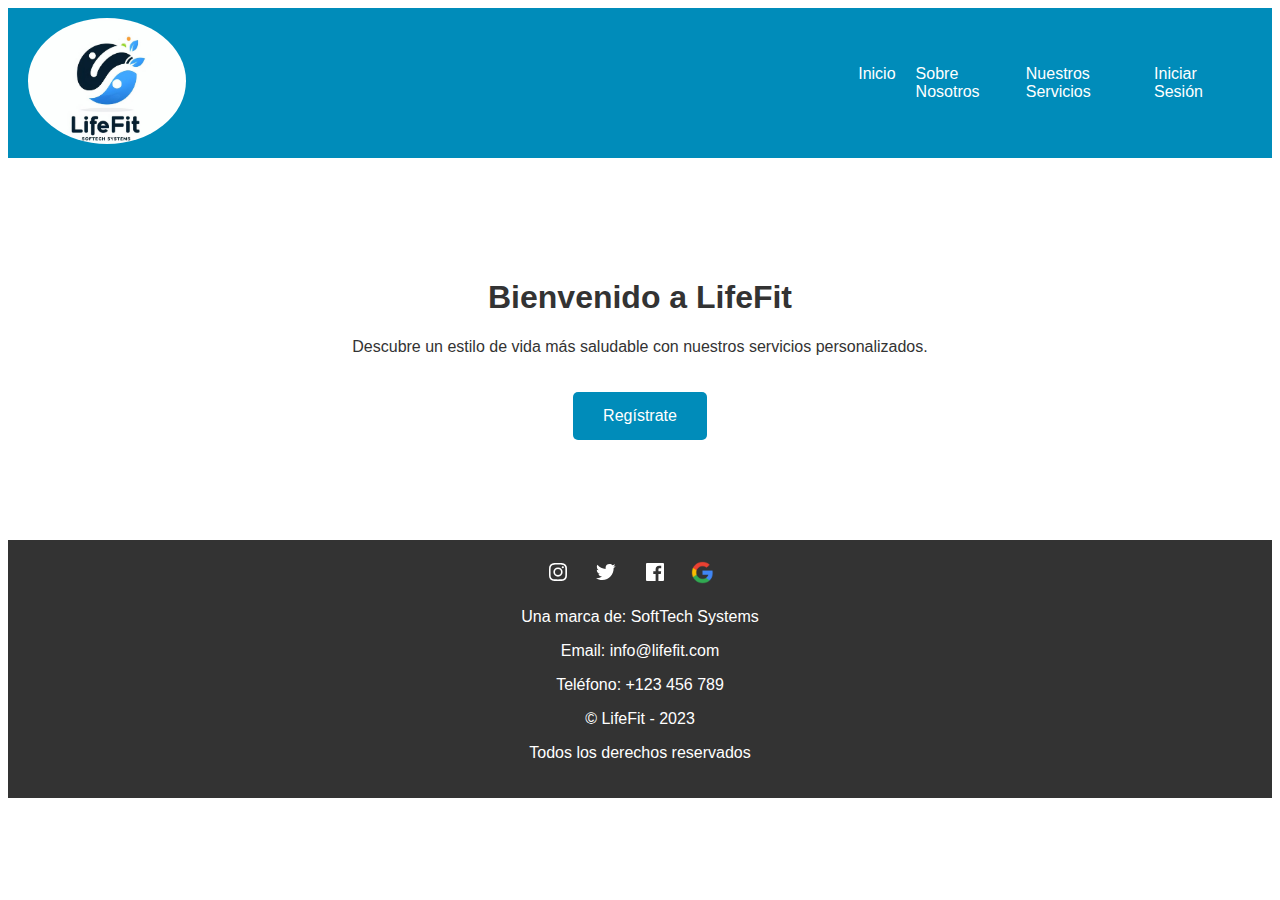
<file: index.html>
<!DOCTYPE html>
<html lang="es">
<head>
  <meta charset="UTF-8">
  <meta name="viewport" content="width=device-width, initial-scale=1.0">
  <title>LifeFit - Estilo de Vida Saludable</title>
  <link rel="stylesheet" href="CSS/style.css">
  <script src="JS/script.js"></script>
</head>
<body>
  <header>
    <nav>
      <div>
        <img src="Icons/_59cd1003-b170-49a5-a88b-6eef443eb7eb.jpeg" alt="LifeFit Logo" class="logo">
      </div>
      <ul>
        <li><a href="index.html">Inicio</a></li>
        <li><a href="HTML/sobre-nosotros.html">Sobre Nosotros</a></li>
        <li><a href="HTML/servicios.html">Nuestros Servicios</a></li>
        <li><a href="HTML/registrarse.html">Iniciar Sesión</a></li>
      </ul>
    </nav>
  </header>

  <section class="main-section">
    <div class="content">
      <h1>Bienvenido a LifeFit</h1>
      <p>Descubre un estilo de vida más saludable con nuestros servicios personalizados.</p>
      <a href="HTML/registrarse.html" class="cta-button">Regístrate</a>
    </div>
  </section>

  <footer>
    <div class="social-icons">
      <a href="#"><img src="Icons/instagram.svg" alt="Instagram"></a>
      <a href="#"><img src="Icons/twitter.svg" alt="Twitter"></a>
      <a href="#"><img src="Icons/facebook.svg" alt="Facebook"></a>
      <a href="#"><img src="Icons/Google__G__Logo.svg (1).png" alt="Google" class="google_icon"></a>
    </div>
    <div class="contact-info">
      <p>Una marca de: SoftTech Systems</p>
      <p>Email: info@lifefit.com</p>
      <p>Teléfono: +123 456 789</p>
      <p>&copy; LifeFit - 2023</p>
      <p>Todos los derechos reservados</p>
    </div>
  </footer>

  <script src="JS/script.js"></script>
</body>
</html>
</file>
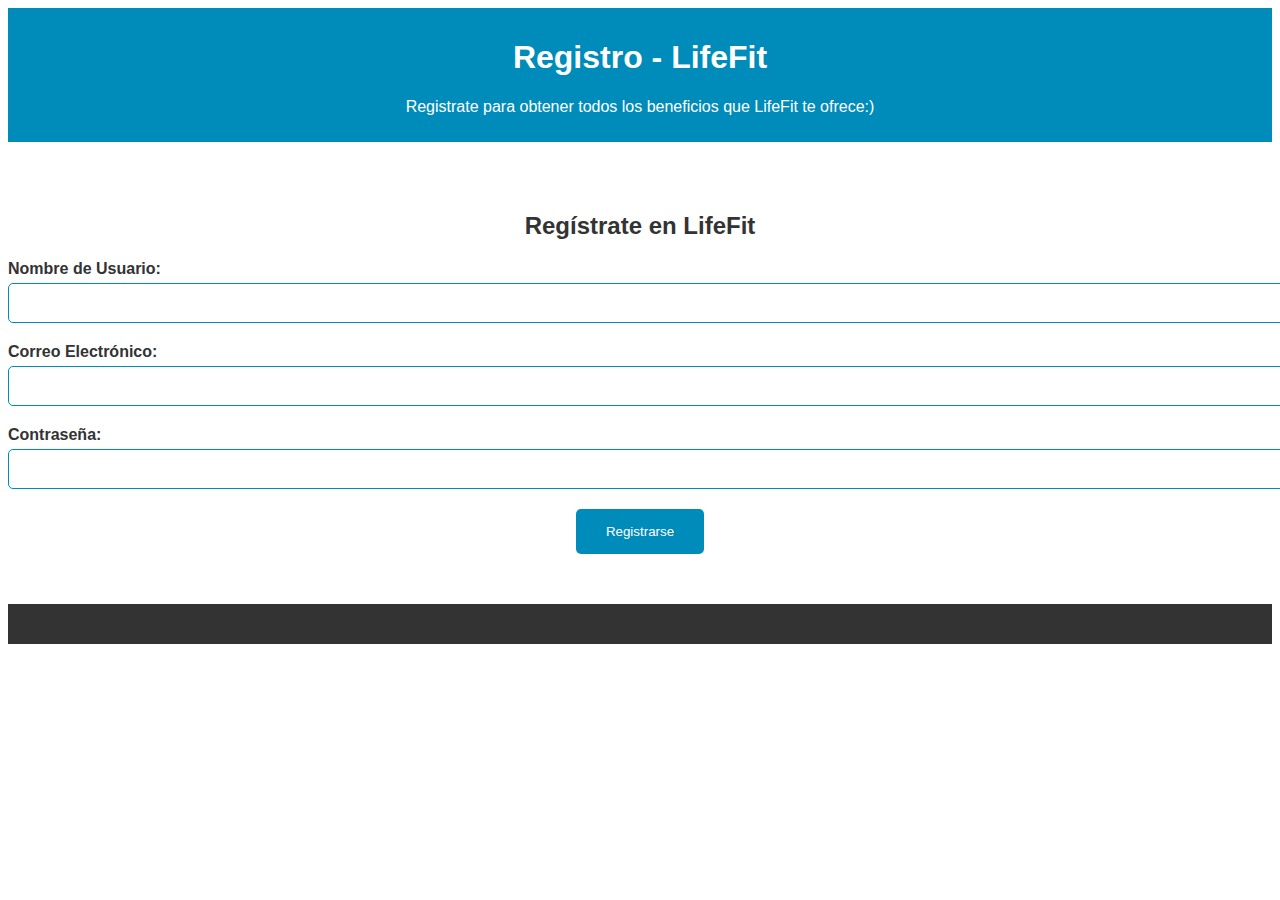
<file: HTML/registrarse.html>
<!DOCTYPE html>
<html lang="es">
<head>
  <meta charset="UTF-8">
  <meta name="viewport" content="width=device-width, initial-scale=1.0">
  <title>Registrarse - LifeFit</title>
  <style>
    body {
    font-family: 'Arial', sans-serif;
    background-color: #ffffff;
    color: #333333;
    }

    header {
    background-color: #008CBA;
    color: #ffffff;
    padding: 10px 0;
    text-align: center;
    }

    .registration-section {
    background-color: #ffffff;
    padding: 50px 0;
    text-align: center;
    }

    .form-group {
    margin-bottom: 20px;
    text-align: left;
    }

    .form-group label {
    display: block;
    font-weight: bold;
    margin-bottom: 5px;
    }

    .form-group input {
    width: 100%;
    padding: 10px;
    font-size: 16px;
    border: 1px solid #008CBA;
    border-radius: 5px;
    }

    .cta-button {
    background-color: #008CBA;
    color: #ffffff;
    padding: 15px 30px;
    text-decoration: none;
    border: none;
    border-radius: 5px;
    cursor: pointer;
    transition: background-color 0.3s;
    }

    .cta-button:hover {
    background-color: #005f6b;
    }

    footer {
    background-color: #333333;
    color: #ffffff;
    padding: 20px 0;
    text-align: center;
    }

  </style>
</head>
<body>
  <header>
    <h1 class="tittle_register">Registro - LifeFit</h1>
    <p class="paragraph_register">Registrate para obtener todos los beneficios que LifeFit te ofrece:)</p>
  </header>

  <section class="registration-section">
    <div class="content">
      <h2>Regístrate en LifeFit</h2>
      <form id="registration-form">
        <div class="form-group">
          <label for="username">Nombre de Usuario:</label>
          <input type="text" id="username" required>
        </div>
        <div class="form-group">
          <label for="email">Correo Electrónico:</label>
          <input type="email" id="email" required>
        </div>
        <div class="form-group">
          <label for="password">Contraseña:</label>
          <input type="password" id="password" required>
        </div>
        <button type="submit" class="cta-button">Registrarse</button>
      </form>
    </div>
  </section>

  <footer>
    <!-- Footer aquí -->
  </footer>

  <script src="../JS/registration.js"></script>
</body>
</html>
</file>
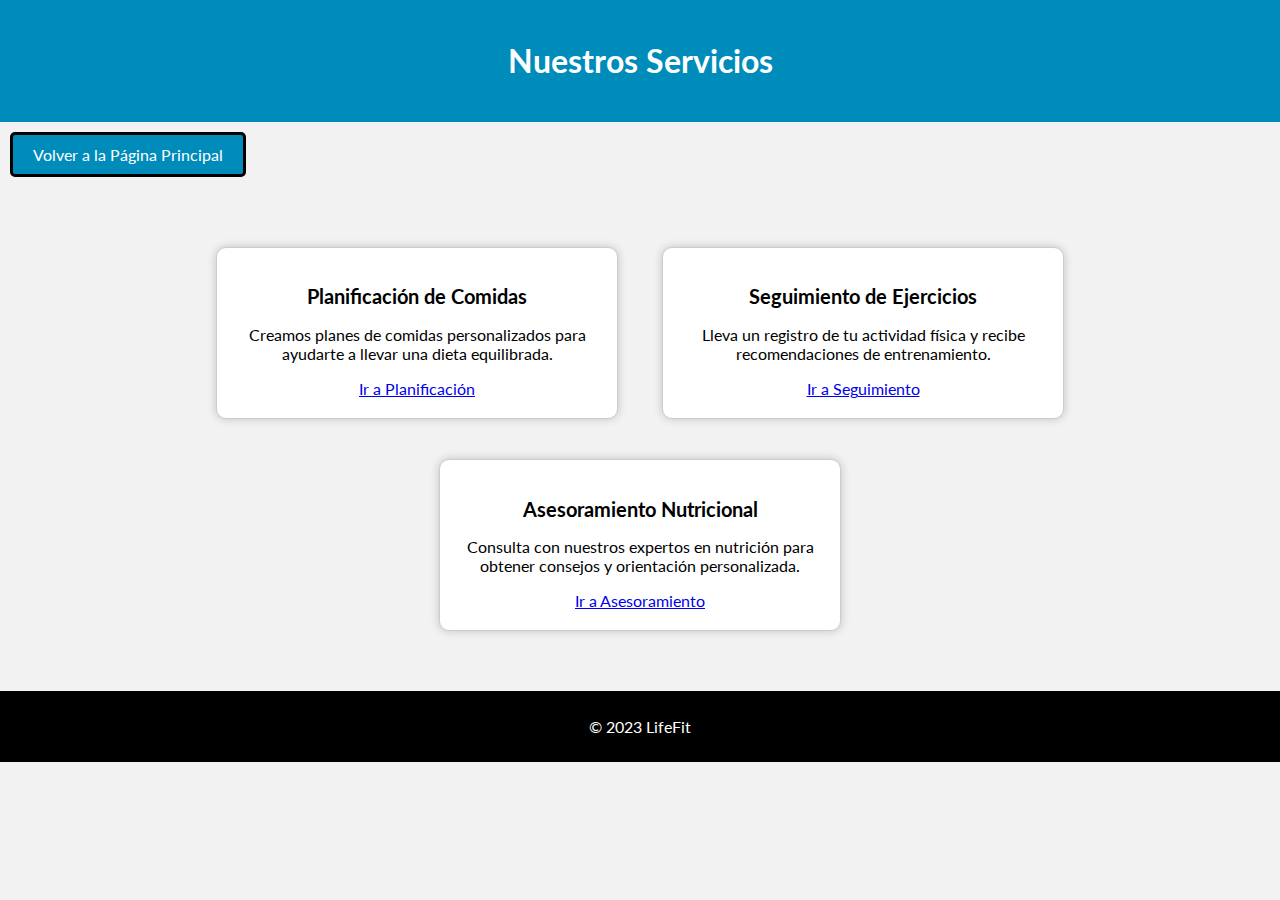
<file: HTML/servicios.html>
<!DOCTYPE html>
<html lang="es">
<head>
    <meta charset="UTF-8">
    <meta name="viewport" content="width=device-width, initial-scale=1.0">
    <title>LifeFit - Servicios</title>
    <style>
        @import url('https://fonts.googleapis.com/css2?family=Lato:wght@100;400;900&family=Quattrocento+Sans:ital@0;1&display=swap');
        body {
        background-color: #f2f2f2;
        font-family: 'lato';
        margin: 0;
        padding: 0;
        }
        /* Estilos para el encabezado (header) */
        header {
            background-color: #008CBA;
            color: #ffffff;
            text-align: center;
            padding: 20px;
        }

        /* Estilos para la sección de servicios */
        .services-section {
            padding: 40px;
            text-align: center;
        }

        .service-card {
            border: 1px solid #ccc;
            border-radius: 10px;
            padding: 20px;
            margin: 20px;
            display: inline-block;
            width: 30%;
        }
        .service-card:hover{
            transform: scale(1.1);
            box-shadow: 0 0 10px 1px gray;
            transition: all ease-in-out .8s;
            cursor: pointer;
        }

        .service-title {
            font-size: 20px;
            font-weight: bold;
        }

        .service-description {
            margin-top: 10px;
        }
        footer {
        background-color: #000000;
        color: #ffffff;
        text-align: center;
        padding: 10px 0;
        }
        /* Estilos para el botón de volver */
        .boton-volver {
            margin: 10px;
            border: solid #000;
            display: inline-block;
            padding: 10px 20px;
            background-color: #008CBA;
            color: #ffffff;
            text-decoration: none;
            border-radius: 5px;
        }

        .boton-volver:hover {
            background-color: #008CBA;
            transition: all ease-in-out .8s;
            cursor: pointer;
        }
        .service-card{
            background-color: #ffffff;
            box-shadow: 0 0 10px rgba(0, 0, 0, 0.2)
        }
    </style>
</head>
<body>
    <!-- Encabezado de pagina -->
    <header>
        <h1>Nuestros Servicios</h1>
    </header>
    <a href="../index.html" class="boton-volver">Volver a la Página Principal</a>
    <!-- Secciones de los servicios -->
    <section class="services-section">
        <!-- Servicio #1 -->
        <div class="service-card">
            <h2 class="service-title">Planificación de Comidas</h2>
            <p class="service-description">Creamos planes de comidas personalizados para ayudarte a llevar una dieta equilibrada.</p>
            <a href="../HTML/subpaginas servicios/comidas.html">Ir a Planificación</a>
        </div>
        <!-- Servicio #2 -->
        <div class="service-card">
            <h2 class="service-title">Seguimiento de Ejercicios</h2>
            <p class="service-description">Lleva un registro de tu actividad física y recibe recomendaciones de entrenamiento.</p>
            <a href="../HTML/subpaginas servicios/seguimiento.html">Ir a Seguimiento</a>
        </div>
        <!-- Servicio #3 -->
        <div class="service-card">
            <h2 class="service-title">Asesoramiento Nutricional</h2>
            <p class="service-description">Consulta con nuestros expertos en nutrición para obtener consejos y orientación personalizada.</p>
            <a href="../HTML/subpaginas servicios/asesoramiento.html">Ir a Asesoramiento</a>
        </div>
    </section>
    <!-- Pie de pagina -->
    <footer>
        <p>&copy; 2023 LifeFit</p>
    </footer>
</body>
</html>
</file>
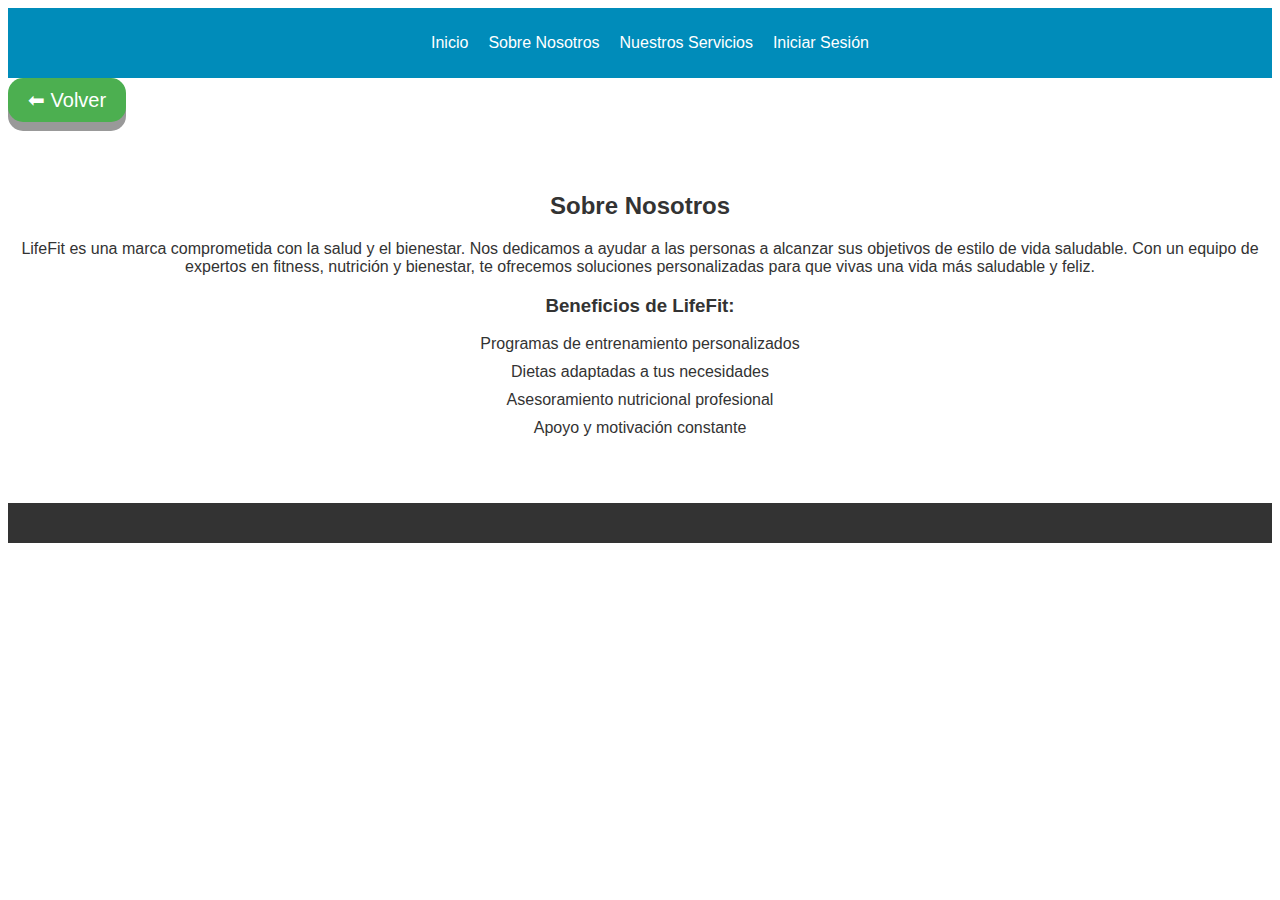
<file: HTML/sobre-nosotros.html>
<!DOCTYPE html>
<html lang="es">
<head>
  <meta charset="UTF-8">
  <meta name="viewport" content="width=device-width, initial-scale=1.0">
  <title>Sobre Nosotros - LifeFit</title>
  <style>
    body {
  font-family: 'Arial', sans-serif;
  background-color: #ffffff;
  color: #333333;
}

header {
  background-color: #008CBA;
  color: #ffffff;
  padding: 10px 0;
  text-align: center;
}

nav {
    display: flex;
    justify-content: center;
    align-items: center;
    padding: 0 20px;
  }
  
  nav ul {
    list-style: none;
    display: flex;
  }
  
  nav ul li {
    margin-right: 20px;
  }

  nav a{
    text-decoration: none;
    color: #ffffff;
  }
  .back-button {
    display: inline-block;
    padding: 10px 20px;
    font-size: 20px;
    cursor: pointer;
    text-align: center;
    text-decoration: none;
    outline: none;
    color: #fff;
    background-color: #4CAF50;
    border: none;
    border-radius: 15px;
    box-shadow: 0 9px #999;
  }

  .back-button:hover {
    background-color: #3e8e41
  }
  .back-button:active {
    background-color: #3e8e41;
    box-shadow: 0 5px #666;
    transform: translateY(4px);
  }
.about-section {
  background-color: #ffffff;
  padding: 50px 0;
  text-align: center;
}

.about-section h2 {
  margin-bottom: 20px;
}

.about-section ul {
  list-style: none;
  padding: 0;
}

.about-section ul li {
  margin-bottom: 10px;
}

footer {
  background-color: #333333;
  color: #ffffff;
  padding: 20px 0;
  text-align: center;
}

  </style>
</head>
<body>
  <header>
    <nav>
        <ul>
          <li><a href="../index.html">Inicio</a></li>
          <li><a href="HTML/sobre-nosotros.html">Sobre Nosotros</a></li>
          <li><a href="nuestros-servicios.html">Nuestros Servicios</a></li>
          <li><a href="HTML/registrarse.html">Iniciar Sesión</a></li>
        </ul>
    </nav>
  </header>
  <button class="back-button" onclick="goBack()">⬅ Volver</button>
  <script>
  function goBack() {
    window.history.back();
  }
  </script>
  <section class="about-section">
    <div class="content">
      <h2>Sobre Nosotros</h2>
      <p>LifeFit es una marca comprometida con la salud y el bienestar. Nos dedicamos a ayudar a las personas a alcanzar sus objetivos de estilo de vida saludable. Con un equipo de expertos en fitness, nutrición y bienestar, te ofrecemos soluciones personalizadas para que vivas una vida más saludable y feliz.</p>
      <h3>Beneficios de LifeFit:</h3>
      <ul>
        <li>Programas de entrenamiento personalizados</li>
        <li>Dietas adaptadas a tus necesidades</li>
        <!-- <li>Clases de yoga relajantes</li> -->
        <li>Asesoramiento nutricional profesional</li>
        <li>Apoyo y motivación constante</li>
      </ul>
    </div>
  </section>

  <footer>
    <!-- Footer aquí -->
  </footer>

  <script src="../JS/sobre-nosotros.js"></script>
</body>
</html>
</file>
<file: CSS/style.css>
body {
    font-family: 'Arial', sans-serif;
    background-color: #ffffff;
    color: #333333;
  }
  
  header {
    background-color: #008CBA;
    color: #ffffff;
    padding: 10px 0;
  }
  
  nav {
    display: flex;
    justify-content: space-between;
    align-items: center;
    padding: 0 20px;
  }
  
  nav ul {
    list-style: none;
    display: flex;
  }
  
  nav ul li {
    margin-right: 20px;
  }

  nav a{
    text-decoration: none;
    color: #ffffff;
  }

  .logo{
    border-radius: 50%;
    height: 20%;
    width: 20%;
  }
  .logo:hover{
    transform: scale(1.1);
    box-shadow: 0 0 10px 1px #008CBA;
    transition: all ease-in-out .8s;
    cursor: pointer;
  }
  
  .main-section {
    background-color: #ffffff;
    padding: 100px 0;
    text-align: center;
  }
  
  .cta-button {
    display: inline-block;
    background-color: #008CBA;
    color: #ffffff;
    padding: 15px 30px;
    text-decoration: none;
    margin-top: 20px;
    border-radius: 5px;
  }
  
  footer {
    background-color: #333333;
    color: #ffffff;
    padding: 20px 0;
    text-align: center;
  }
  
  .social-icons a {
    margin-right: 20px;
  }

  .google_icon{
    height: 23px;
    width: 23px;
  }
  
  .contact-info {
    margin-top: 20px;
  }
</file>
